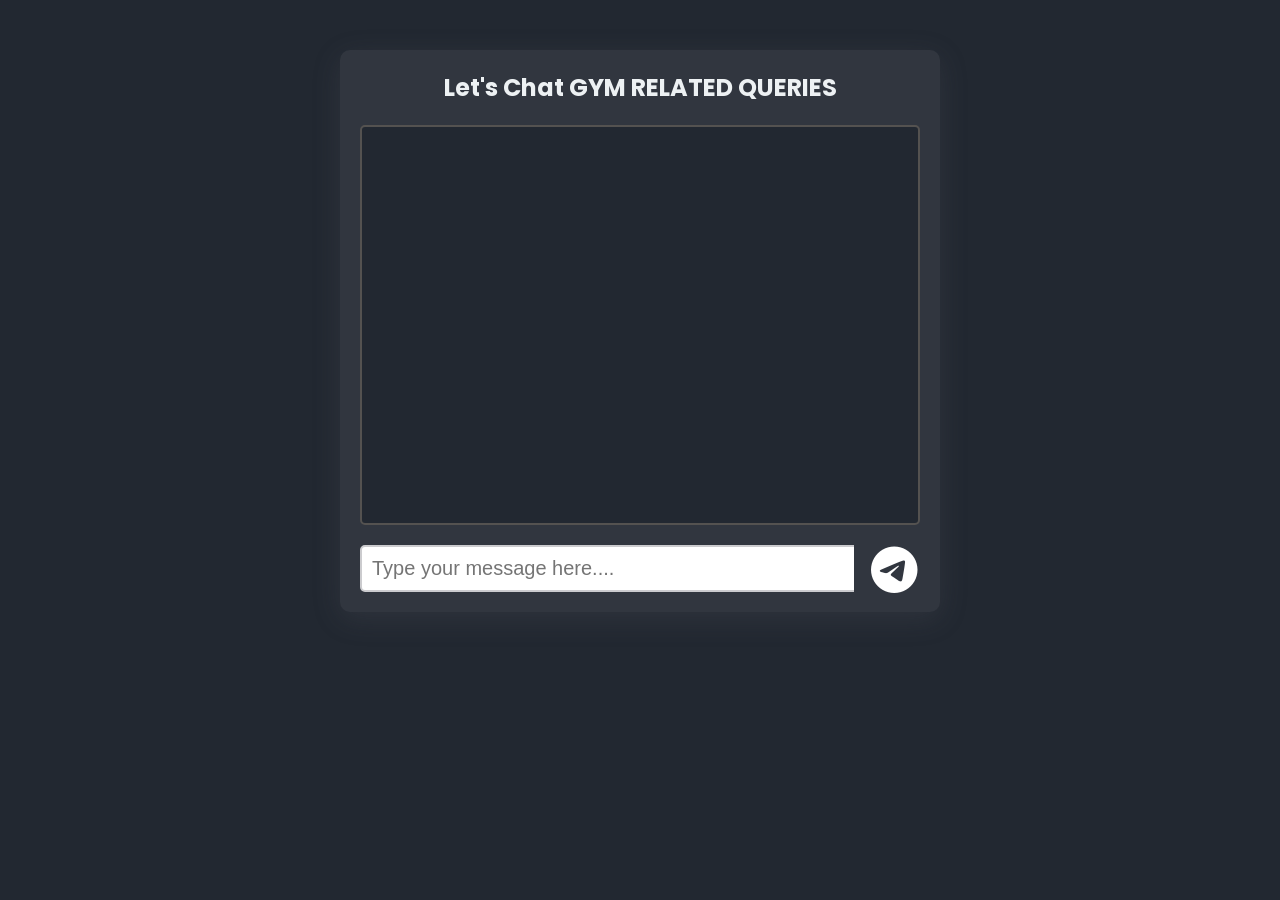
<file: chatbot.html>
<!DOCTYPE html>
<html lang="en">
<head>
    <meta charset="UTF-8">
    <meta name="viewport" content="width=device-width, initial-scale=1.0">
    <title>Chatbot</title>
    <link rel="stylesheet" href="bot.css">
<link href="https://fonts.googleapis.com/css2?family=Poppins:wght@500&display=swap" rel="stylesheet">
<link rel="stylesheet" href="https://cdnjs.cloudflare.com/ajax/libs/font-awesome/6.5.1/css/all.min.css" integrity="sha512-DTOQO9RWCH3ppGqcWaEA1BIZOC6xxalwEsw9c2QQeAIftl+Vegovlnee1c9QX4TctnWMn13TZye+giMm8e2LwA==" crossorigin="anonymous" referrerpolicy="no-referrer" />
</head>
<body>
    <div class="container">
        <div class="title">Let's Chat GYM RELATED QUERIES</div>
        <div class="chat" id="chat"></div>
        <input type="text" class="input" id="input" placeholder="Type your message here...." />
        <button class="button" id="button"><i class="fa-brands fa-telegram"></i></button>
      </div>
      
      <script src="script.js"></script>
</body>
</html>
</file>
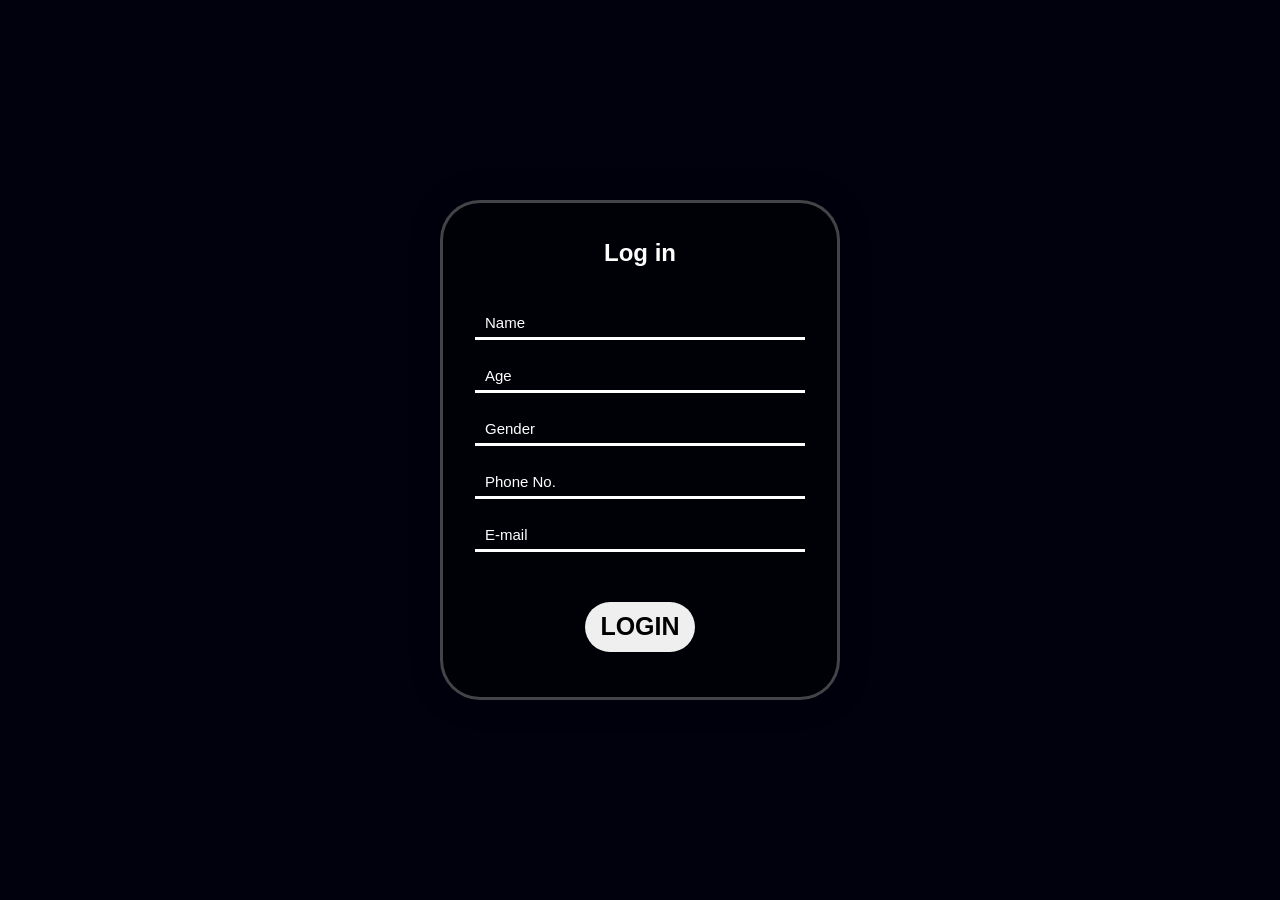
<file: login.html>
<!DOCTYPE html>
<html lang="en">
<head>
    <meta charset="UTF-8">
    <meta name="viewport" content="width=device-width, initial-scale=1.0">
    <title>Log-in</title>
    <link rel="stylesheet" href="login.css">
</head>
<body>
    <div class="container">

        <h2>Log in</h2>

        <form action="">
            <div class="login">
                <input type="name" required>
                <label for="">Name</label>
            </div>

            <div class="login">
                <input type="age" required>
                <label for="">Age</label>
            </div>

            <div class="login">
                <input type="gender" required>
                <label for="">Gender</label>
            </div>

            <div class="login">
                <input type="phone" required>
                <label for="">Phone No.</label>
            </div>

            <div class="login">
                <input type="e-mail" required>
                <label for="">E-mail</label>
            </div>

             <a href=""><input id="btn" type="button" value="Login"></a>
            
        </form>
    </div>
</body>
</html>
</file>
<file: bot.css>
* {
    box-sizing: border-box;
  }

  body {
    font-family: 'Poppins', sans-serif;
    background: #222831;
  }

  .container {
    width: 600px;
    margin: 50px auto;
    padding: 20px;
    border-radius: 10px;
    box-shadow: #64646f33 0px 7px 29px 0px;
    background: #31363F;
  }
  

  .title {
    text-align: center;
    font-size: 24px;
    font-weight: bold;
    color: #edf1f3;
  }

  .chat {
    height: 400px;
    overflow-y: scroll;
    margin: 20px 0;
    padding: 10px;
    border: 2px solid #545250;
    border-radius: 5px;
    background: #222831;
  }

  .message {
    display: flex;
    align-items: center;
    margin: 10px 0;
  }

  .user {
    justify-content: flex-end;
  }

  .bot {
    justify-content: flex-start;
  }

  .avatar {
    width: 50px;
    height: 50px;
    border-radius: 50%;
    margin: 0 10px;
  }

  .user .avatar {
    order: 2;
    background: url("avatar.jpg");
    background-size: cover;
  }

  .bot .avatar {
    order: 1;
    background: url("bot.jpg");
    background-size: cover;
  }

  .text {
    max-width: 70%;
    padding: 10px;
    border-radius: 10px;
    font-size: 16px;
    color: white;
  }

  .user .text {
    background: #4a4d52;
  }

  .bot .text {
    background: #8c8c8e;
  }

  .input {
    position: relative;
    width: 100%;
    padding: 10px;
    border: 2px solid #cbcbce;
    border-radius: 5px;
    outline: none;
    font-size: 20px;
   
  }

  .input:focus {
    border-color: #8296d0;
    color: #1e1f1f;
  }

  .button {
    position: absolute;
    width: 80px;
    border: none;
    padding: 1px;
    background: #31363F;
    color: white;
    font-size: 20px;
    font-weight: bold;
    cursor: pointer;
    margin-top: .01rem;
    margin-left: -4.1rem;
    outline: none;
  
  }
button i{
  font-size: 3rem;
}
  .button:hover {
    box-shadow: inset 0 0 10px rgba(0, 0, 0, 0.2);
  }

  .chat::-webkit-scrollbar {
    width: 10px;
}

.chat::-webkit-scrollbar-thumb {
    background: #bcbdc0;
    border-radius: 10px;
}
</file>
<file: login.css>
* {
    margin: 0;
    padding: 0;
    box-sizing: border-box;
    font-family: sans-serif;
}

body {
    height: 100vh;
    background-color: rgb(1, 1, 14);
    background-size: cover;
    display: flex;
    justify-content: center;
    align-items: center;
}

.container {
    width: 400px;
    height: 500px;
    background-color: rgba(0, 0, 0, 0.5);
    border-radius: 40px;
    border: 3px solid rgba(225, 225, 225, 0.3);
    box-shadow: 0 0 30px rgba(0, 0, 0, 0.3);
    display: flex;
    justify-content: center;
    align-items: center ;
    flex-direction: column;
}

h2 {
    font-weight: 700;
    font-style: inherit;
    padding: 20px 0px;
    color: white;
}

.login {
    position: relative;
    width: 330px;
    border-bottom: 3px solid white;
    margin: 20px 0px;

}

.login input {
    width: 100%;
    height: 30px;
    border: none;
    outline: none;
    background-color: transparent;
    font-size: 15px;
    color: white;
    padding: 0px 30px 0 10px;
}

.login label {
    position: absolute;
    top: 50%;
    left: 10px;
    transform: translateY(-50%);
    font-size: 15px;
    color: white;
    transition: 0.5s;
}

input:focus ~ label,
input:valid ~ label {
    top: -5px;
}

#btn {
    width: 110px;
    height: 50px;
    border-radius: 40px;
    border: none;
    font-size: 25px;
    text-transform: uppercase;
    font-weight: 600;
    margin: 30px 110px;
    cursor: pointer;
    transition: 0.5s;
    padding: 10px 10px;
}

#btn:hover {
    background: rgba(0, 0, 0, 0.3 );
    color: white;
}

@media only screen and (max-width: 768px) {
    
    h2 {
        font-size: large;
        font-weight: 800;
        margin-top: 20px;
        padding: 4px;
    }
    .container {
        width: 325px;
        height: 575px;
    }
    .login{
        width: 285px;
        margin: 10px 25px;
    }
    .login input {
        width: 20vw;
        height: 8vh;
        font-size: 15px;
        padding: 0px 10px 0px 10px;
    }
    .login label {
        position: absolute;
        top: 50%;
        left: 15px;
        transform: translateY(-2%);
        font-size: 15px;
    }
    input:focus ~ label,
    input:valid ~ label {
    top: -0.2px;
}
#btn {
    width: 100px;
    height: 40px;
    font-size: 15px;
}}
</file>
